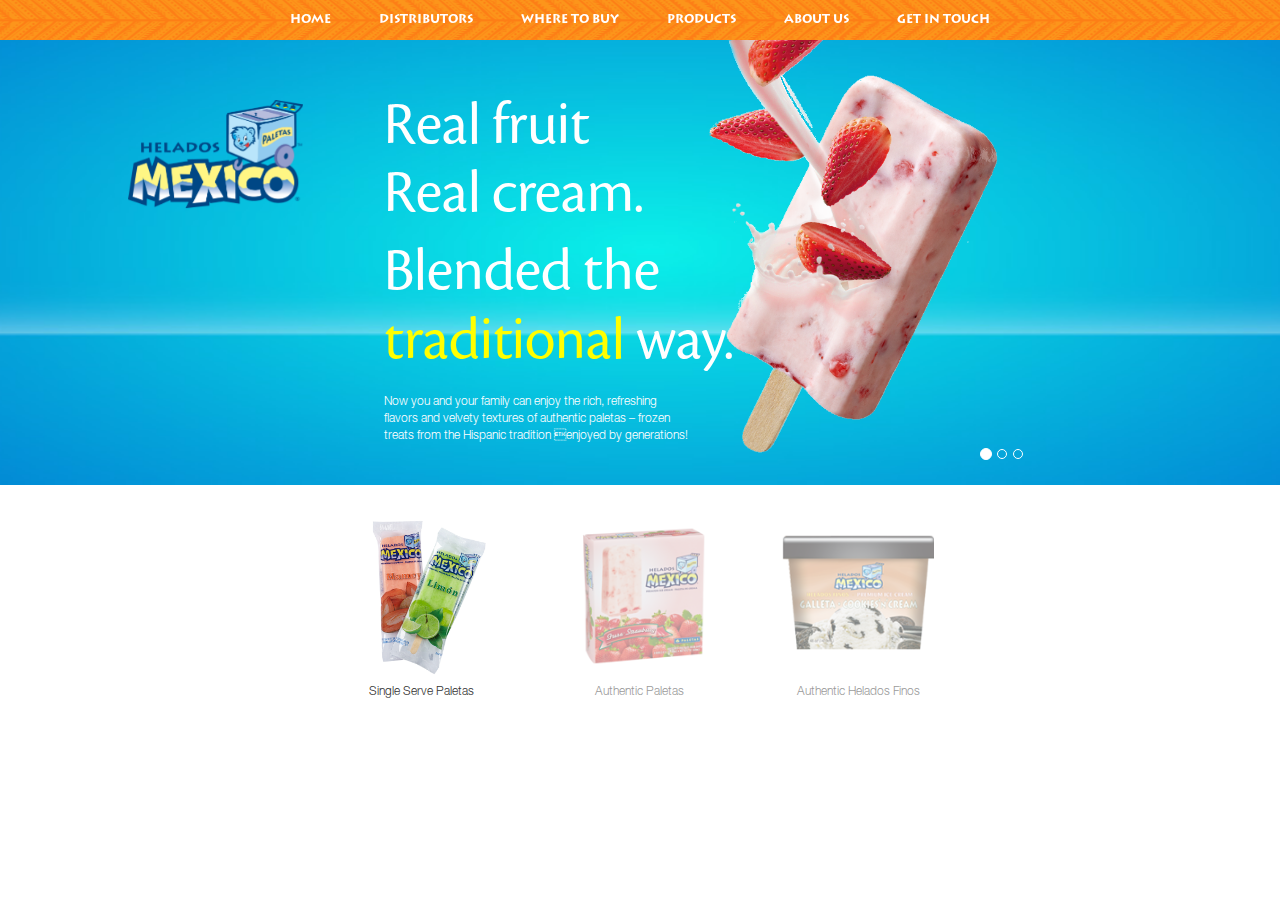
<file: website/index.html>
<!DOCTYPE html>
<html lang="en">

<head>

    <meta charset="utf-8">
    <meta http-equiv="X-UA-Compatible" content="IE=edge">
    <meta name="viewport" content="width=device-width, initial-scale=1">
    <meta name="description" content="">
    <meta name="author" content="">

    <title>Modern Business - Start Bootstrap Template</title>

    <!-- Bootstrap Core CSS -->
    <link href="css/bootstrap.min.css" rel="stylesheet">

    <!-- Custom CSS -->
    <link href="css/modern-business.css" rel="stylesheet">
    
    <link rel="stylesheet" href="css/sidemenu.css">

    <!-- HTML5 Shim and Respond.js IE8 support of HTML5 elements and media queries -->
    <!-- WARNING: Respond.js doesn't work if you view the page via file:// -->
    <!--[if lt IE 9]>
        <script src="https://oss.maxcdn.com/libs/html5shiv/3.7.0/html5shiv.js"></script>
        <script src="https://oss.maxcdn.com/libs/respond.js/1.4.2/respond.min.js"></script>
    <![endif]-->

</head>

<body>

    <!-- Navigation -->
    <nav class="navbar navCustom navbar-fixed-top" role="navigation">
            <!-- Collect the nav links, forms, and other content for toggling -->
            <div class="collapse navbar-collapse" id="bs-example-navbar-collapse-1">
                <ul class="nav navbar-nav">
                    <li>
                        <a href="index.html">HOME</a>
                    </li>
                    <li>
                        <a href="distributors.html">DISTRIBUTORS</a>
                    </li>
                    <li>
                        <a href="buy.html">WHERE TO BUY</a>
                    </li>
                    <li>
                        <a href="products.html">PRODUCTS</a>
                    </li>
                    <li class="dropdown">
                        <a href="#" class="dropdown-toggle" data-toggle="dropdown">ABOUT US</a>
                        <ul class="dropdown-menu">
                            <li>
                                <a href="story.html">OUR STORY</a>
                            </li>
                            <li>
                                <a href="history.html">HISTORY</a>
                            </li>
                            <li>
                                <a href="ingredients.html">AUTHENTIC INGREDIENTS</a>
                            </li>
                        </ul>
                    </li>
                    <li>
                        <a href="contact.html">GET IN TOUCH</a>
                    </li>
                </ul>
            </div>
            <!-- /.navbar-collapse -->
    </nav>
    
<nav id="menu" style="color: black;">
    <ul class="mobile-nav" id="mobile">

        <li class="menu-item">
            <a href="index.html">HOME</a>
        </li>
        
        <li class="menu-item">
            <a href="distributors.html">DISTRIBUTORS</a>
        </li>

        <li class="menu-item">
            <a href="buy.html">WHERE TO BUY</a>
        </li>

        <li class="menu-item">
            <a href="products.html">PRODUCTS</a>
        </li>
        
        <li class="menu-item">
            <a href="story.html">OUR STORY</a>
        </li>

        <li class="menu-item">
            <a href="history.html">HISTORY</a>
        </li>

        <li class="menu-item">
            <a href="ingredients.html">AUTHENTIC INGREDIENTS</a>
        </li>
        
        <li class="menu-item">
            <a href="contact.html">GET IN TOUCH</a>
        </li>
    </ul>
</nav>

<div class="container">
    <a class="menu-btn menu-link" href="#menu" id="nav-icon">
      <span></span>
      <span></span> 
      <span></span>
    </a>
    <!-- Header Carousel -->
    <div id="myCarousel" class="carousel slide">
        <img class="imgLogo" src="img/logo.png" alt="">
        <!-- Indicators -->
        <ol class="carousel-indicators">
            <li data-target="#myCarousel" data-slide-to="0" class="active"></li>
            <li data-target="#myCarousel" data-slide-to="1"></li>
            <li data-target="#myCarousel" data-slide-to="2"></li>
        </ol>

        <!-- Wrapper for slides -->
        <div class="carousel-inner">
            <div class="item active">
                <div class="fill" style="background-image:url('img/background-blue.jpg');">
                    <img class="imgStrawberry" src="img/strawberrypop.png" alt="">
                </div>
                <div class="carousel-caption captionPage1">
                    <div class="text-left">
                        <h1>
                            Real fruit
                            <br>
                            Real cream.
                        </h1>
                        <h1>
                            Blended the
                            <br>
                            <span style="color: yellow;">traditional</span> way.
                        </h1>
                        <p class="carouselText" style="padding-top: 20px;">
                            Now you and your family can enjoy the rich, refreshing <br>
                            flavors and velvety textures of authentic paletas – frozen <br>
                            treats from the Hispanic tradition enjoyed by generations!
                        </p>
                    </div>
                </div>
            </div>
            <div class="item">
                <div class="fill" style="background-image:url('img/background-green.jpg');">
                    <img class="imgPopbox" src="img/hp-popboxes.png" alt="">
                </div>
                <div class="carousel-caption captionPage1">
                    <div class="text-left popText">
                        <h1>
                            Amazing
                            <br>
                            flavors.
                        </h1>
                        <h1>
                            <span style="color: yellow;">Convenient</span>
                            <br>
                             packaging.
                        </h1>
                        <p class="carouselText" style="padding-top: 20px;">
                            In addition to a selection of authentic flavors, Helados <br>
                            Mexico Paletas, Ice Cream, and Bolis are available in <br>
                            multiple count packages that offer both convenience <br>
                            and shelf appeal.
                        </p>
                    </div>
                </div>
            </div>
            <div class="item">
                <div class="fill" style="background-image:url('img/background-orange.jpg');">
                    <img class="imgIcebowl" src="img/icecreambowl.png" alt="">
                </div>
                <div class="carousel-caption captionPage1">
                    <div class="text-left">
                        <h1>
                            Always authentic.
                            <br>
                            Always fresh.
                        </h1>
                        <p class="carouselText" style="padding-top: 20px;">
                            Now you and your family can enjoy the rich, refreshing <br>
                            flavors and velvety textures of authentic paletas – frozen <br>
                            treats from the Hispanic tradition enjoyed by generations!
                        </p>
                    </div>
                </div>
            </div>
        </div>
    </div>

    <!-- Page Content -->
    <div class="extraMargin">
        <div class="row text-center homeRow">
            <div class="col-sm-3"></div>
            <div class="col-sm-2 hide1">
                <img class="imgBottomPop" src="img/pop-pair.png" alt="">
                <p style="padding-top: 5px;">Single Serve Paletas</p>
                <p class="hideText">
                    Now you and your family can enjoy the rich, refreshing flavors and velvety textures of authentic paletas – frozen treats from the Hispanic tradition enjoyed by generations!
                </p>
            </div>
            <div class="col-sm-2 hide2 hideMe">
                <img class="imgBottomStraw" src="img/strbpopbox.png" alt="">
                <p style="padding-top: 18px;">Authentic Paletas</p>
                <p class="hideText">
                    In addition to a selection of authentic flavors, Helados Mexico Paletas, Ice Cream, and Bolis are available in multiple count packages that offer both convenience and shelf appeal.
                </p>
            </div>
            <div class="col-sm-2 hide3 hideMe">
                <img class="imgBottomIce" src="img/icecreamtub.png" alt="">
                <p style="padding-top: 24px;" >Authentic Helados Finos</p>
                <p class="hideText">
                    Enjoy the fresh taste and smoothness of our Premium Ice Cream. Always made with freshingredients and blended together – never whipped. Try all our flavors!
                </p>
            </div>
            <div class="col-sm-3"></div>
        </div>
      
 
        
    </div>
</div>
    <!-- /.container -->

    <!-- jQuery -->
    <script src="js/jquery.js"></script>

    <!-- Bootstrap Core JavaScript -->
    <script src="js/bootstrap.min.js"></script>
    
    <!-- Extra JS -->
    <script src="js/main.js"></script>
</body>

</html>
</file>
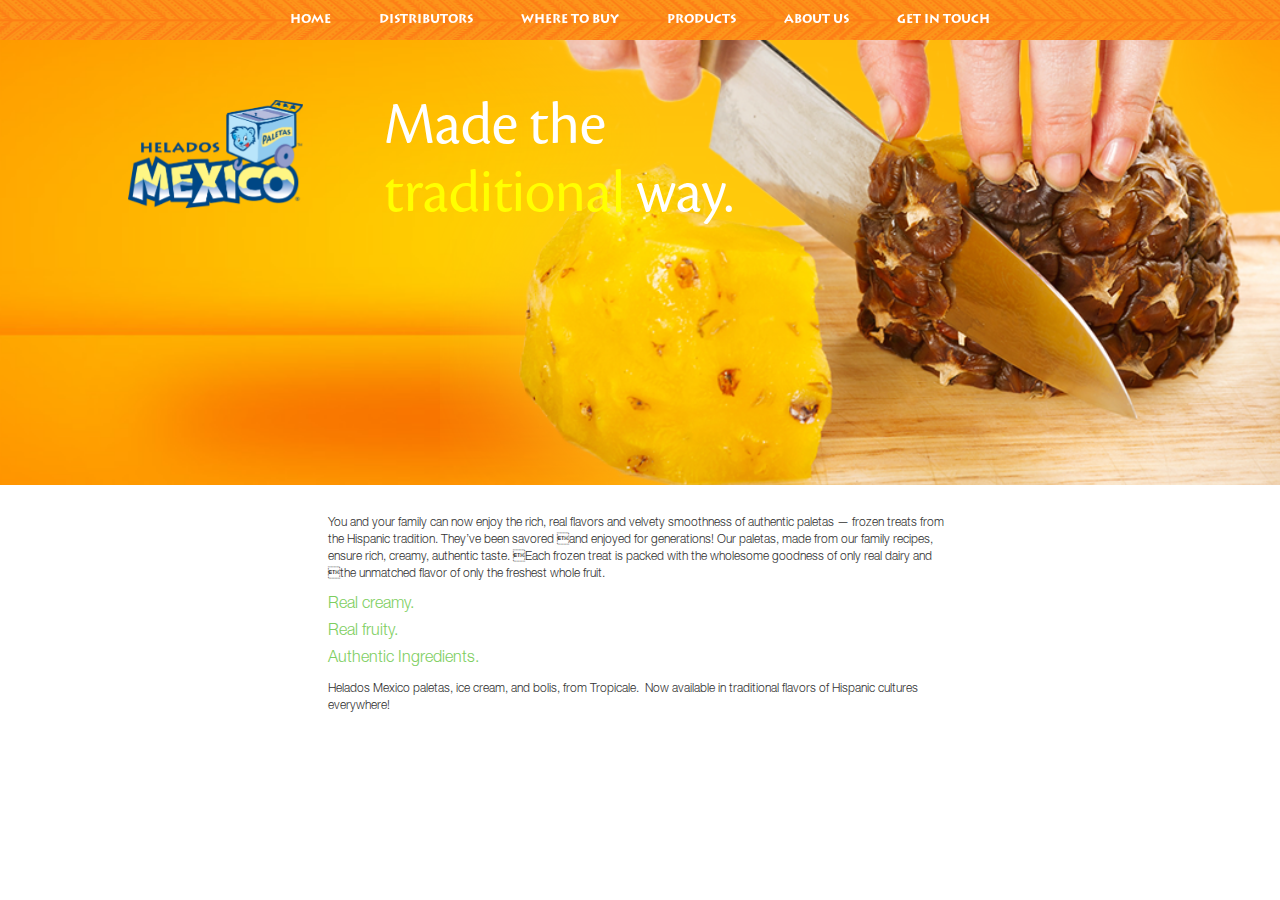
<file: website/authentic.html>
<!DOCTYPE html>
<html lang="en">

<head>

    <meta charset="utf-8">
    <meta http-equiv="X-UA-Compatible" content="IE=edge">
    <meta name="viewport" content="width=device-width, initial-scale=1">
    <meta name="description" content="">
    <meta name="author" content="">

    <title>Modern Business - Start Bootstrap Template</title>

    <!-- Bootstrap Core CSS -->
    <link href="css/bootstrap.min.css" rel="stylesheet">

    <!-- Custom CSS -->
    <link href="css/modern-business.css" rel="stylesheet">

    <link rel="stylesheet" href="css/sidemenu.css">
    
    <!-- HTML5 Shim and Respond.js IE8 support of HTML5 elements and media queries -->
    <!-- WARNING: Respond.js doesn't work if you view the page via file:// -->
    <!--[if lt IE 9]>
        <script src="https://oss.maxcdn.com/libs/html5shiv/3.7.0/html5shiv.js"></script>
        <script src="https://oss.maxcdn.com/libs/respond.js/1.4.2/respond.min.js"></script>
    <![endif]-->

</head>

<body>

     <!-- Navigation -->
    <nav class="navbar navCustom navbar-fixed-top" role="navigation">
            <!-- Collect the nav links, forms, and other content for toggling -->
            <div class="collapse navbar-collapse" id="bs-example-navbar-collapse-1">
                <ul class="nav navbar-nav">
                    <li>
                        <a href="index.html">HOME</a>
                    </li>
                    <li>
                        <a href="distributors.html">DISTRIBUTORS</a>
                    </li>
                    <li>
                        <a href="buy.html">WHERE TO BUY</a>
                    </li>
                    <li>
                        <a href="products.html">PRODUCTS</a>
                    </li>
                    <li class="dropdown">
                        <a href="#" class="dropdown-toggle" data-toggle="dropdown">ABOUT US</a>
                        <ul class="dropdown-menu">
                            <li>
                                <a href="story.html">OUR STORY</a>
                            </li>
                            <li>
                                <a href="history.html">HISTORY</a>
                            </li>
                            <li>
                                <a href="ingredients.html">AUTHENTIC INGREDIENTS</a>
                            </li>
                        </ul>
                    </li>
                    <li>
                        <a href="contact.html">GET IN TOUCH</a>
                    </li>
                </ul>
            </div>
            <!-- /.navbar-collapse -->
    </nav>
    
<nav id="menu" style="color: black;">
    <ul class="mobile-nav" id="mobile">
        <li class="menu-item">
            <a href="index.html">HOME</a>
        </li>
        
        <li class="menu-item">
            <a href="distributors.html">DISTRIBUTORS</a>
        </li>

        <li class="menu-item">
            <a href="buy.html">WHERE TO BUY</a>
        </li>

        <li class="menu-item">
            <a href="products.html">PRODUCTS</a>
        </li>
        
        <li class="menu-item">
            <a href="story.html">OUR STORY</a>
        </li>

        <li class="menu-item">
            <a href="history.html">HISTORY</a>
        </li>

        <li class="menu-item">
            <a href="ingredients.html">AUTHENTIC INGREDIENTS</a>
        </li>
        
        <li class="menu-item">
            <a href="contact.html">GET IN TOUCH</a>
        </li>
    </ul>
</nav>

<div class="container">
    <a class="menu-btn menu-link" href="#menu" id="nav-icon">
      <span></span>
      <span></span> 
      <span></span>
    </a>
    <!-- Header Carousel -->
    <div id="myCarousel" class="carousel slide">
        <img class="imgLogo" src="img/logo.png" alt="">
        <!-- Wrapper for slides -->
        <div class="carousel-inner">
            <div class="item active">
                <div class="fill" style="background-image:url('img/background-orange.jpg');">
                    <img class="imgPineapple" src="img/pineapplecut.png" alt="">
                </div>
                <div class="carousel-caption captionPage1">
                    <div class="text-left">
                        <h1>
                            Made the
                            <br>
                            <span style="color: yellow;"> traditional</span> way.
                        </h1>
                    </div>
                </div>
            </div>
        </div>
    </div>

    <!-- Page Content -->
    <div class="container">
        <div class="row text-center homeRow">
            <div class="col-sm-3"></div>
            <div class="col-sm-6 text-left">
                <p>
                    You and your family can now enjoy the rich, real flavors and velvety smoothness of authentic paletas — frozen treats from the Hispanic tradition. They’ve been savored and enjoyed for generations! Our paletas, made from our family recipes, ensure rich, creamy, authentic taste. Each frozen treat is packed with the wholesome goodness of only real dairy and the unmatched flavor of only the freshest whole fruit.
                </p>
                <p class="greenText"> Real creamy. </p>
                <p class="greenText"> Real fruity. </p>
                <p class="greenText"> Authentic Ingredients. </p>
                <p style="margin-top: 10px;">
                    Helados Mexico paletas, ice cream, and bolis, from Tropicale.  Now available in traditional flavors of Hispanic cultures everywhere!
                </p>
            </div>
            <div class="col-sm-3"></div>
        </div>
    </div>
    <!-- /.container -->
</div>
    <!-- jQuery -->
    <script src="js/jquery.js"></script>

    <!-- Bootstrap Core JavaScript -->
    <script src="js/bootstrap.min.js"></script>

    <!-- Extra JS -->
    <script src="js/main.js"></script>
</body>

</html>
</file>
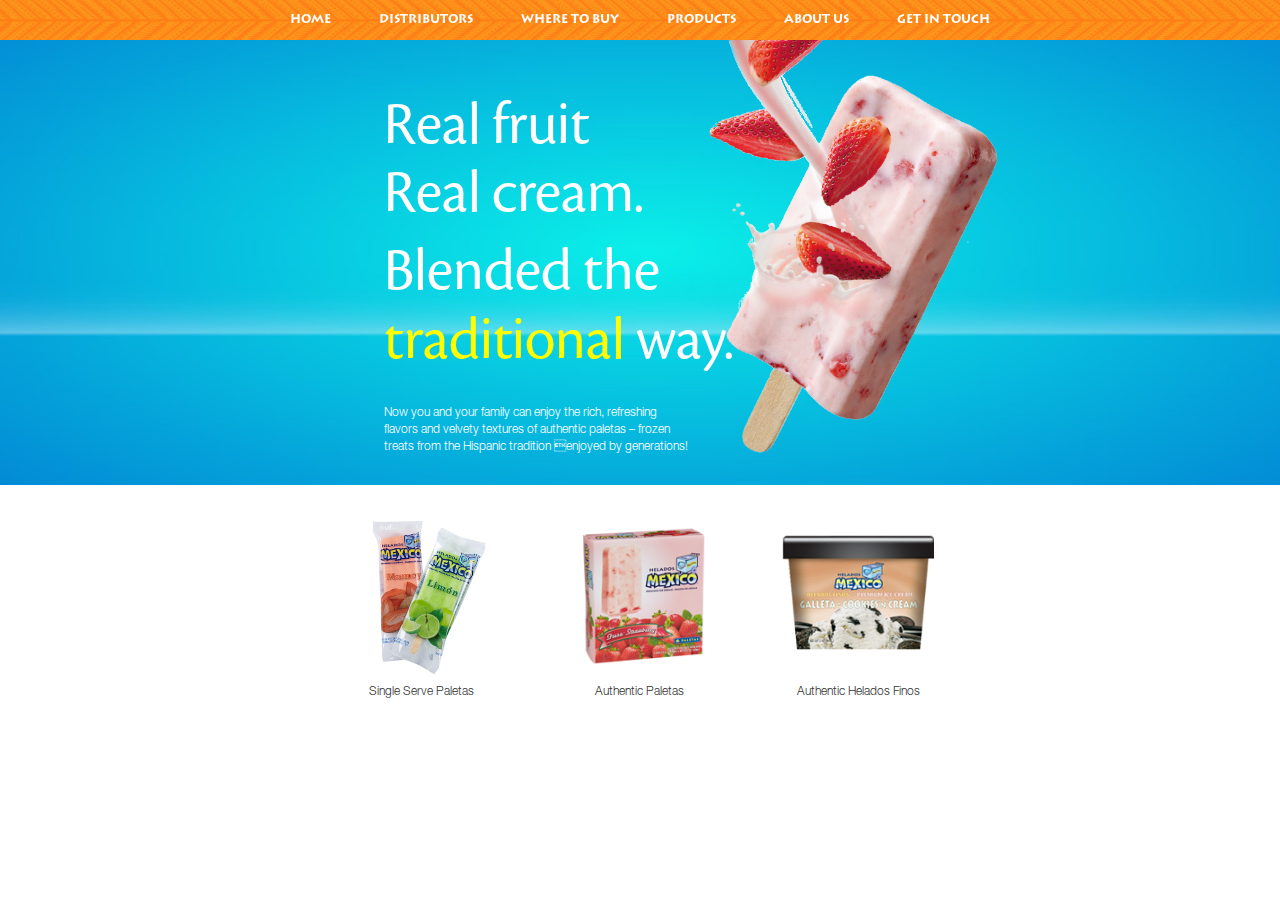
<file: website/buy.html>
<!DOCTYPE html>
<html lang="en">

<head>

    <meta charset="utf-8">
    <meta http-equiv="X-UA-Compatible" content="IE=edge">
    <meta name="viewport" content="width=device-width, initial-scale=1">
    <meta name="description" content="">
    <meta name="author" content="">

    <title>Modern Business - Start Bootstrap Template</title>

    <!-- Bootstrap Core CSS -->
    <link href="css/bootstrap.min.css" rel="stylesheet">

    <!-- Custom CSS -->
    <link href="css/modern-business.css" rel="stylesheet">

    <link rel="stylesheet" href="css/sidemenu.css">

    <!-- HTML5 Shim and Respond.js IE8 support of HTML5 elements and media queries -->
    <!-- WARNING: Respond.js doesn't work if you view the page via file:// -->
    <!--[if lt IE 9]>
        <script src="https://oss.maxcdn.com/libs/html5shiv/3.7.0/html5shiv.js"></script>
        <script src="https://oss.maxcdn.com/libs/respond.js/1.4.2/respond.min.js"></script>
    <![endif]-->

</head>

<body>

    <!-- Navigation -->
    <nav class="navbar navCustom navbar-fixed-top" role="navigation">
            <!-- Collect the nav links, forms, and other content for toggling -->
            <div class="collapse navbar-collapse" id="bs-example-navbar-collapse-1">
                <ul class="nav navbar-nav">
                    <li>
                        <a href="index.html">HOME</a>
                    </li>
                    <li>
                        <a href="distributors.html">DISTRIBUTORS</a>
                    </li>
                    <li>
                        <a href="buy.html">WHERE TO BUY</a>
                    </li>
                    <li>
                        <a href="products.html">PRODUCTS</a>
                    </li>
                    <li class="dropdown">
                        <a href="#" class="dropdown-toggle" data-toggle="dropdown">ABOUT US</a>
                        <ul class="dropdown-menu">
                            <li>
                                <a href="story.html">OUR STORY</a>
                            </li>
                            <li>
                                <a href="history.html">HISTORY</a>
                            </li>
                            <li>
                                <a href="ingredients.html">AUTHENTIC INGREDIENTS</a>
                            </li>
                        </ul>
                    </li>
                    <li>
                        <a href="contact.html">GET IN TOUCH</a>
                    </li>
                </ul>
            </div>
            <!-- /.navbar-collapse -->
    </nav>
    
<nav id="menu" style="color: black;">
    <ul class="mobile-nav" id="mobile">

        <li class="menu-item">
            <a href="index.html">HOME</a>
        </li>
        
        <li class="menu-item">
            <a href="distributors.html">DISTRIBUTORS</a>
        </li>

        <li class="menu-item">
            <a href="buy.html">WHERE TO BUY</a>
        </li>
        
        <li class="menu-item">
            <a href="story.html">OUR STORY</a>
        </li>

        <li class="menu-item">
            <a href="products.html">PRODUCTS</a>
        </li>

        <li class="menu-item">
            <a href="history.html">HISTORY</a>
        </li>

        <li class="menu-item">
            <a href="ingredients.html">AUTHENTIC INGREDIENTS</a>
        </li>
        
        <li class="menu-item">
            <a href="contact.html">GET IN TOUCH</a>
        </li>
    </ul>
</nav>

<div class="container">
    <a class="menu-btn menu-link" href="#menu" id="nav-icon">
      <span></span>
      <span></span> 
      <span></span>
    </a>
    <!-- Header Carousel -->
    <div id="myCarousel" class="carousel slide">

        <!-- Wrapper for slides -->
        <div class="carousel-inner">
            <div class="item active">
                <div class="fill" style="background-image:url('img/background-blue.jpg');">
                    <img class="imgStrawberry" src="img/strawberrypop.png" alt="">
                </div>
                <div class="carousel-caption captionPage1">
                    <div class="text-left">
                        <h1>
                            Real fruit
                            <br>
                            Real cream.
                        </h1>
                        <h1>
                            Blended the
                            <br>
                            <span style="color: yellow;">traditional</span> way.
                        </h1>
                        <p style="padding-top: 20px;">
                            Now you and your family can enjoy the rich, refreshing <br>
                            flavors and velvety textures of authentic paletas – frozen <br>
                            treats from the Hispanic tradition enjoyed by generations!
                        </p>
                    </div>
                </div>
            </div>
        </div>
    </div>

    <!-- Page Content -->
    <div class="container">
        <div class="row text-center homeRow">
            <div class="col-sm-3"></div>
            <div class="col-sm-2">
                <img class="imgBottomPop" src="img/pop-pair.png" alt="">
                <p style="padding-top: 5px;">Single Serve Paletas</p>
            </div>
            <div class="col-sm-2">
                <img class="imgBottomStraw" src="img/strbpopbox.png" alt="">
                <p style="padding-top: 18px;">Authentic Paletas</p>
            </div>
            <div class="col-sm-2">
                <img class="imgBottomIce" src="img/icecreamtub.png" alt="">
                <p style="padding-top: 24px;" >Authentic Helados Finos</p>
            </div>
            <div class="col-sm-3"></div>
        </div>
      
 

    </div>
    <!-- /.container -->
</div>

    <!-- jQuery -->
    <script src="js/jquery.js"></script>

    <!-- Bootstrap Core JavaScript -->
    <script src="js/bootstrap.min.js"></script>

    <!-- Extra JS -->
    <script src="js/main.js"></script>

</body>

</html>
</file>
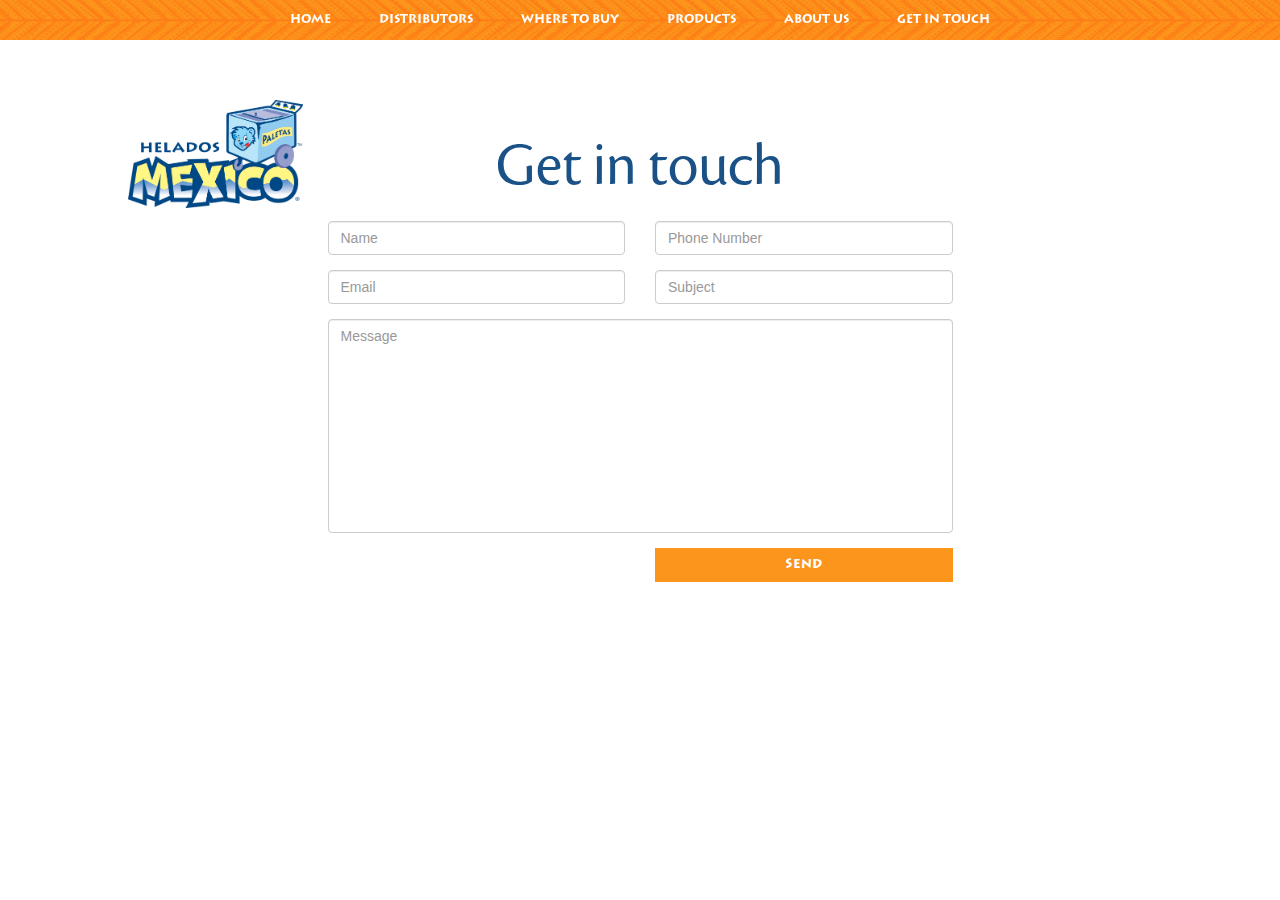
<file: website/contact.html>
<!DOCTYPE html>
<html lang="en">

<head>

    <meta charset="utf-8">
    <meta http-equiv="X-UA-Compatible" content="IE=edge">
    <meta name="viewport" content="width=device-width, initial-scale=1">
    <meta name="description" content="">
    <meta name="author" content="">

    <title>Modern Business - Start Bootstrap Template</title>

    <!-- Bootstrap Core CSS -->
    <link href="css/bootstrap.min.css" rel="stylesheet">

    <!-- Custom CSS -->
    <link href="css/modern-business.css" rel="stylesheet">

    <link rel="stylesheet" href="css/sidemenu.css">
    
    <!-- HTML5 Shim and Respond.js IE8 support of HTML5 elements and media queries -->
    <!-- WARNING: Respond.js doesn't work if you view the page via file:// -->
    <!--[if lt IE 9]>
        <script src="https://oss.maxcdn.com/libs/html5shiv/3.7.0/html5shiv.js"></script>
        <script src="https://oss.maxcdn.com/libs/respond.js/1.4.2/respond.min.js"></script>
    <![endif]-->

</head>

<body>

    <!-- Navigation -->
    <nav class="navbar navCustom navbar-fixed-top" role="navigation">
            <!-- Collect the nav links, forms, and other content for toggling -->
            <div class="collapse navbar-collapse" id="bs-example-navbar-collapse-1">
                <ul class="nav navbar-nav">
                    <li>
                        <a href="index.html">HOME</a>
                    </li>
                    <li>
                        <a href="distributors.html">DISTRIBUTORS</a>
                    </li>
                    <li>
                        <a href="buy.html">WHERE TO BUY</a>
                    </li>
                    <li>
                        <a href="products.html">PRODUCTS</a>
                    </li>
                    <li class="dropdown">
                        <a href="#" class="dropdown-toggle" data-toggle="dropdown">ABOUT US</a>
                        <ul class="dropdown-menu">
                            <li>
                                <a href="story.html">OUR STORY</a>
                            </li>
                            <li>
                                <a href="history.html">HISTORY</a>
                            </li>
                            <li>
                                <a href="ingredients.html">AUTHENTIC INGREDIENTS</a>
                            </li>
                        </ul>
                    </li>
                    <li>
                        <a href="contact.html">GET IN TOUCH</a>
                    </li>
                </ul>
            </div>
            <!-- /.navbar-collapse -->
    </nav>
    
<nav id="menu" style="color: black;">
    <ul class="mobile-nav" id="mobile">

        <li class="menu-item">
            <a href="index.html">HOME</a>
        </li>
        
        <li class="menu-item">
            <a href="distributors.html">DISTRIBUTORS</a>
        </li>

        <li class="menu-item">
            <a href="buy.html">WHERE TO BUY</a>
        </li>

        <li class="menu-item">
            <a href="products.html">PRODUCTS</a>
        </li>
        
        <li class="menu-item">
            <a href="story.html">OUR STORY</a>
        </li>

        <li class="menu-item">
            <a href="history.html">HISTORY</a>
        </li>

        <li class="menu-item">
            <a href="ingredients.html">AUTHENTIC INGREDIENTS</a>
        </li>
        
        <li class="menu-item">
            <a href="contact.html">GET IN TOUCH</a>
        </li>
    </ul>
</nav>

<div class="container">
    <a class="menu-btn menu-link" href="#menu" id="nav-icon">
      <span></span>
      <span></span> 
      <span></span>
    </a>
    <img class="imgLogo" src="img/logo.png" alt="">
        <!-- Contact Form -->
        <!-- In order to set the email address and subject line for the contact form go to the bin/contact_me.php file. -->
        <div class="row" style="padding-top: 10%;">
            <div class="col-sm-6 col-sm-offset-3 extraMargin">
                <h1 class="text-center" style="color: #1a5287; margin-bottom: 20px;">Get in touch</h1>
                <form name="sentMessage" id="contactForm" novalidate>
                    <div class="row">
                        <div class="col-sm-6">
                            <div class="control-group form-group">
                                <div class="controls">
                                    <input placeholder="Name" type="text" class="form-control" id="name" required data-validation-required-message="Please enter your name.">
                                    <p class="help-block"></p>
                                </div>
                            </div>
                        </div>
                        <div class="col-sm-6">
                            <div class="control-group form-group">
                                <div class="controls">
                                    <input placeholder="Phone Number" type="tel" class="form-control" id="phone" required data-validation-required-message="Please enter your phone number.">
                                </div>
                            </div>
                        </div>
                    </div>
                    <div class="row">
                        <div class="col-sm-6">
                            <div class="control-group form-group">
                                <div class="controls">
                                    <input placeholder="Email" type="email" class="form-control" id="email" required data-validation-required-message="Please enter your email address.">
                                </div>
                            </div>
                        </div>
                        <div class="col-sm-6">
                            <div class="control-group form-group">
                                <div class="controls">
                                    <input placeholder="Subject" type="text" class="form-control" id="subject" required data-validation-required-message="Please enter your email address.">
                                </div>
                            </div>
                        </div>
                    </div>
                    <div class="row">
                        <div class="col-sm-12">
                            <div class="control-group form-group">
                                <div class="controls">
                                    <textarea placeholder="Message" rows="10" cols="100" class="form-control" id="message" required data-validation-required-message="Please enter your message" maxlength="999" style="resize:none"></textarea>
                                </div>
                            </div>
                        </div>
                    </div>
                    <div id="success"></div>
                    <!-- For success/fail messages -->
                    <div class="row">
                        <div class="col-sm-6"></div>
                        <div class="col-sm-6">
                            <button type="submit" class="btn btn-primary orangeButton pull-right">Send</button>
                        </div>
                    </div>
                </form>
            </div>

        </div>
        <!-- /.row -->

    </div>
    <!-- /.container -->

    <!-- jQuery -->
    <script src="js/jquery.js"></script>

    <!-- Bootstrap Core JavaScript -->
    <script src="js/bootstrap.min.js"></script>

    <!-- Contact Form JavaScript -->
    <!-- Do not edit these files! In order to set the email address and subject line for the contact form go to the bin/contact_me.php file. -->
    <script src="js/jqBootstrapValidation.js"></script>
    <script src="js/contact_me.js"></script>
    
    <!-- Extra JS -->
    <script src="js/main.js"></script>

</body>

</html>
</file>
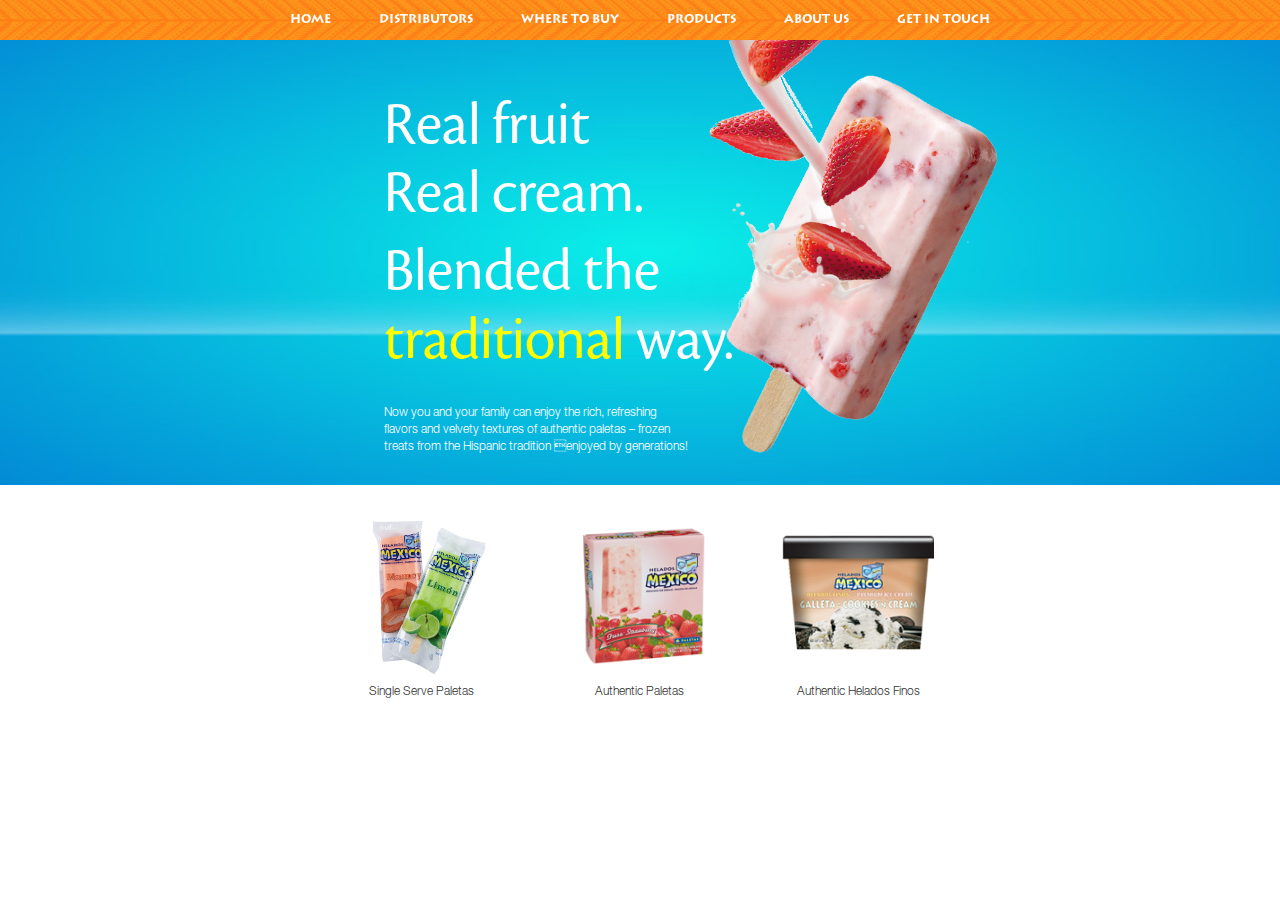
<file: website/distributors.html>
<!DOCTYPE html>
<html lang="en">

<head>

    <meta charset="utf-8">
    <meta http-equiv="X-UA-Compatible" content="IE=edge">
    <meta name="viewport" content="width=device-width, initial-scale=1">
    <meta name="description" content="">
    <meta name="author" content="">

    <title>Modern Business - Start Bootstrap Template</title>

    <!-- Bootstrap Core CSS -->
    <link href="css/bootstrap.min.css" rel="stylesheet">

    <!-- Custom CSS -->
    <link href="css/modern-business.css" rel="stylesheet">

    <link rel="stylesheet" href="css/sidemenu.css">
    
    <!-- HTML5 Shim and Respond.js IE8 support of HTML5 elements and media queries -->
    <!-- WARNING: Respond.js doesn't work if you view the page via file:// -->
    <!--[if lt IE 9]>
        <script src="https://oss.maxcdn.com/libs/html5shiv/3.7.0/html5shiv.js"></script>
        <script src="https://oss.maxcdn.com/libs/respond.js/1.4.2/respond.min.js"></script>
    <![endif]-->

</head>

<body>

    <!-- Navigation -->
    <nav class="navbar navCustom navbar-fixed-top" role="navigation">
            <!-- Collect the nav links, forms, and other content for toggling -->
            <div class="collapse navbar-collapse" id="bs-example-navbar-collapse-1">
                <ul class="nav navbar-nav">
                    <li>
                        <a href="index.html">HOME</a>
                    </li>
                    <li>
                        <a href="distributors.html">DISTRIBUTORS</a>
                    </li>
                    <li>
                        <a href="buy.html">WHERE TO BUY</a>
                    </li>
                    <li>
                        <a href="products.html">PRODUCTS</a>
                    </li>
                    <li class="dropdown">
                        <a href="#" class="dropdown-toggle" data-toggle="dropdown">ABOUT US</a>
                        <ul class="dropdown-menu">
                            <li>
                                <a href="story.html">OUR STORY</a>
                            </li>
                            <li>
                                <a href="history.html">HISTORY</a>
                            </li>
                            <li>
                                <a href="ingredients.html">AUTHENTIC INGREDIENTS</a>
                            </li>
                        </ul>
                    </li>
                    <li>
                        <a href="contact.html">GET IN TOUCH</a>
                    </li>
                </ul>
            </div>
            <!-- /.navbar-collapse -->
    </nav>
    
<nav id="menu" style="color: black;">
    <ul class="mobile-nav" id="mobile">

        <li class="menu-item">
            <a href="index.html">HOME</a>
        </li>
        
        <li class="menu-item">
            <a href="distributors.html">DISTRIBUTORS</a>
        </li>

        <li class="menu-item">
            <a href="buy.html">WHERE TO BUY</a>
        </li>

        <li class="menu-item">
            <a href="products.html">PRODUCTS</a>
        </li>
        
        <li class="menu-item">
            <a href="story.html">OUR STORY</a>
        </li>

        <li class="menu-item">
            <a href="history.html">HISTORY</a>
        </li>

        <li class="menu-item">
            <a href="ingredients.html">AUTHENTIC INGREDIENTS</a>
        </li>
        
        <li class="menu-item">
            <a href="contact.html">GET IN TOUCH</a>
        </li>
    </ul>
</nav>

<div class="container">
    <a class="menu-btn menu-link" href="#menu" id="nav-icon">
      <span></span>
      <span></span> 
      <span></span>
    </a>
    <!-- Header Carousel -->
    <div id="myCarousel" class="carousel slide">

        <!-- Wrapper for slides -->
        <div class="carousel-inner">
            <div class="item active">
                <div class="fill" style="background-image:url('img/background-blue.jpg');">
                    <img class="imgStrawberry" src="img/strawberrypop.png" alt="">
                </div>
                <div class="carousel-caption captionPage1">
                    <div class="text-left">
                        <h1>
                            Real fruit
                            <br>
                            Real cream.
                        </h1>
                        <h1>
                            Blended the
                            <br>
                            <span style="color: yellow;">traditional</span> way.
                        </h1>
                        <p style="padding-top: 20px;">
                            Now you and your family can enjoy the rich, refreshing <br>
                            flavors and velvety textures of authentic paletas – frozen <br>
                            treats from the Hispanic tradition enjoyed by generations!
                        </p>
                    </div>
                </div>
            </div>
        </div>
    </div>

    <!-- Page Content -->
    <div class="container">
        <div class="row text-center homeRow">
            <div class="col-sm-3"></div>
            <div class="col-sm-2">
                <img class="imgBottomPop" src="img/pop-pair.png" alt="">
                <p style="padding-top: 5px;">Single Serve Paletas</p>
            </div>
            <div class="col-sm-2">
                <img class="imgBottomStraw" src="img/strbpopbox.png" alt="">
                <p style="padding-top: 18px;">Authentic Paletas</p>
            </div>
            <div class="col-sm-2">
                <img class="imgBottomIce" src="img/icecreamtub.png" alt="">
                <p style="padding-top: 24px;" >Authentic Helados Finos</p>
            </div>
            <div class="col-sm-3"></div>
        </div>
      
 

    </div>
    <!-- /.container -->

    <!-- jQuery -->
    <script src="js/jquery.js"></script>

    <!-- Bootstrap Core JavaScript -->
    <script src="js/bootstrap.min.js"></script>

    <!-- Extra JS -->
    <script src="js/main.js"></script>

</body>

</html>
</file>
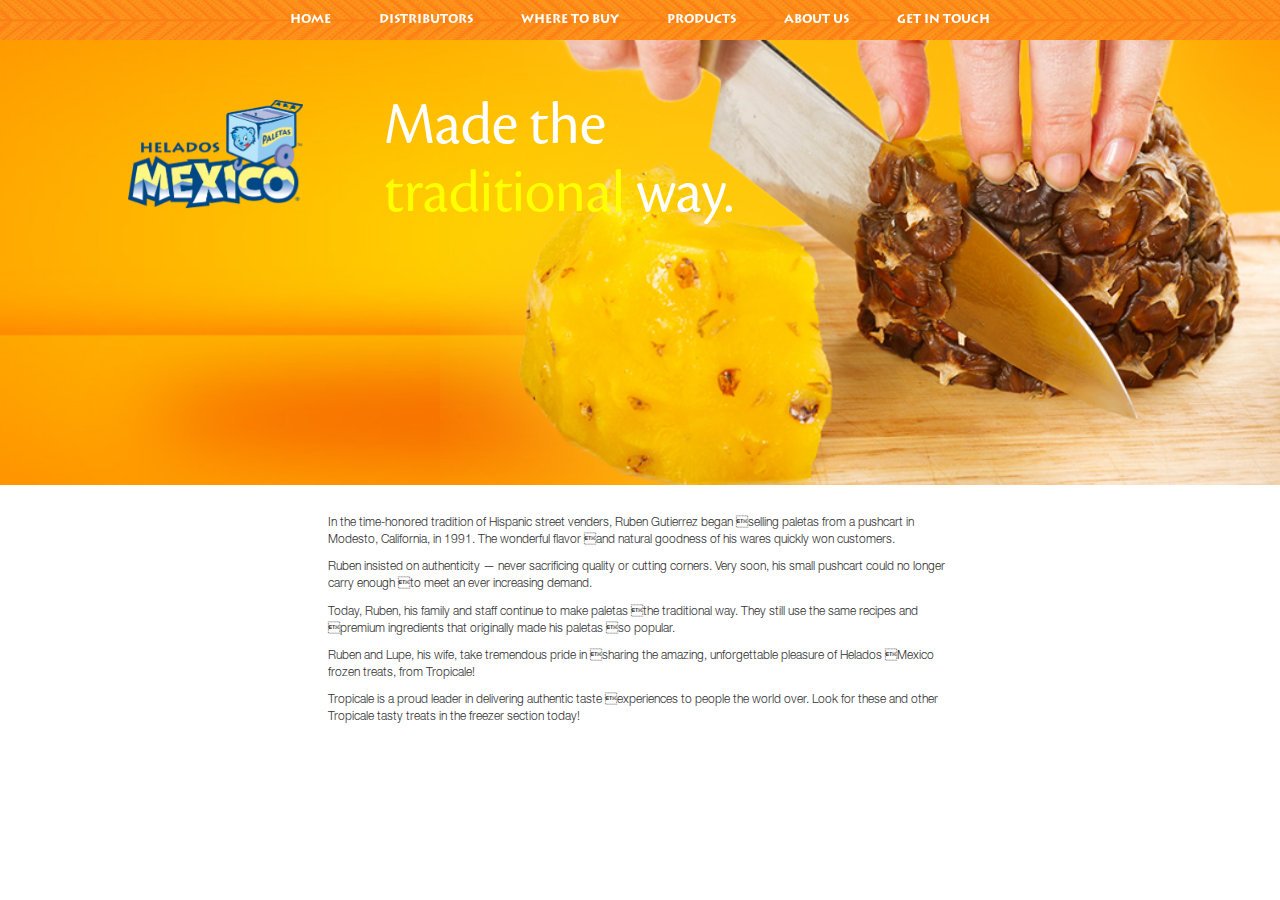
<file: website/history.html>
<!DOCTYPE html>
<html lang="en">

<head>

    <meta charset="utf-8">
    <meta http-equiv="X-UA-Compatible" content="IE=edge">
    <meta name="viewport" content="width=device-width, initial-scale=1">
    <meta name="description" content="">
    <meta name="author" content="">

    <title>Modern Business - Start Bootstrap Template</title>

    <!-- Bootstrap Core CSS -->
    <link href="css/bootstrap.min.css" rel="stylesheet">

    <!-- Custom CSS -->
    <link href="css/modern-business.css" rel="stylesheet">

    <link rel="stylesheet" href="css/sidemenu.css">
    
    <!-- HTML5 Shim and Respond.js IE8 support of HTML5 elements and media queries -->
    <!-- WARNING: Respond.js doesn't work if you view the page via file:// -->
    <!--[if lt IE 9]>
        <script src="https://oss.maxcdn.com/libs/html5shiv/3.7.0/html5shiv.js"></script>
        <script src="https://oss.maxcdn.com/libs/respond.js/1.4.2/respond.min.js"></script>
    <![endif]-->

</head>

<body>

    <!-- Navigation -->
    <nav class="navbar navCustom navbar-fixed-top" role="navigation">
            <!-- Collect the nav links, forms, and other content for toggling -->
            <div class="collapse navbar-collapse" id="bs-example-navbar-collapse-1">
                <ul class="nav navbar-nav">
                    <li>
                        <a href="index.html">HOME</a>
                    </li>
                    <li>
                        <a href="distributors.html">DISTRIBUTORS</a>
                    </li>
                    <li>
                        <a href="buy.html">WHERE TO BUY</a>
                    </li>
                    <li>
                        <a href="products.html">PRODUCTS</a>
                    </li>
                    <li class="dropdown">
                        <a href="#" class="dropdown-toggle" data-toggle="dropdown">ABOUT US</a>
                        <ul class="dropdown-menu">
                            <li>
                                <a href="story.html">OUR STORY</a>
                            </li>
                            <li>
                                <a href="history.html">HISTORY</a>
                            </li>
                            <li>
                                <a href="ingredients.html">AUTHENTIC INGREDIENTS</a>
                            </li>
                        </ul>
                    </li>
                    <li>
                        <a href="contact.html">GET IN TOUCH</a>
                    </li>
                </ul>
            </div>
            <!-- /.navbar-collapse -->
    </nav>
    
<nav id="menu" style="color: black;">
    <ul class="mobile-nav" id="mobile">

        <li class="menu-item">
            <a href="index.html">HOME</a>
        </li>
        
        <li class="menu-item">
            <a href="distributors.html">DISTRIBUTORS</a>
        </li>

        <li class="menu-item">
            <a href="buy.html">WHERE TO BUY</a>
        </li>

        <li class="menu-item">
            <a href="products.html">PRODUCTS</a>
        </li>
        
        <li class="menu-item">
            <a href="story.html">OUR STORY</a>
        </li>

        <li class="menu-item">
            <a href="history.html">HISTORY</a>
        </li>

        <li class="menu-item">
            <a href="ingredients.html">AUTHENTIC INGREDIENTS</a>
        </li>
        
        <li class="menu-item">
            <a href="contact.html">GET IN TOUCH</a>
        </li>
    </ul>
</nav>

<div class="container">
    <a class="menu-btn menu-link" href="#menu" id="nav-icon">
      <span></span>
      <span></span> 
      <span></span>
    </a>

    <!-- Header Carousel -->
    <div id="myCarousel" class="carousel slide smallCarousel">
        <img class="imgLogo" src="img/logo.png" alt="">
        <!-- Wrapper for slides -->
        <div class="carousel-inner">
            <div class="item active">
                <div class="fill" style="background-image:url('img/background-orange.jpg');">
                    <img class="imgPineapple" src="img/pineapplecut.png" alt="">
                </div>
                <div class="carousel-caption captionPage1">
                    <div class="text-left">
                        <h1>
                            Made the
                            <br>
                            <span style="color: yellow;"> traditional</span> way.
                        </h1>
                    </div>
                </div>
            </div>
        </div>
    </div>

    <!-- Page Content -->
    <div class="extraMargin">
        <div class="row text-center homeRow">
            <div class="col-sm-3"></div>
            <div class="col-sm-6 text-left">
                <p>
                    In the time-honored tradition of Hispanic street venders, Ruben Gutierrez began selling paletas from a pushcart in Modesto, California, in 1991. The wonderful flavor and natural goodness of his wares quickly won customers.
                </p>
                <p>
                    Ruben insisted on authenticity — never sacrificing quality or cutting corners. Very soon, his small pushcart could no longer carry enough to meet an ever increasing demand.
                </p>
                <p>
                    Today, Ruben, his family and staff continue to make paletas the traditional way. They still use the same recipes and premium ingredients that originally made his paletas so popular.
                </p>
                <p>    
                    Ruben and Lupe, his wife, take tremendous pride in sharing the amazing, unforgettable pleasure of Helados Mexico frozen treats, from Tropicale!
                </p>
                <p>    
                    Tropicale is a proud leader in delivering authentic taste experiences to people the world over. Look for these and other Tropicale tasty treats in the freezer section today!
                </p>
            </div>
            <div class="col-sm-3"></div>
        </div>
      
 

    </div>
    <!-- /.container -->

    <!-- jQuery -->
    <script src="js/jquery.js"></script>

    <!-- Bootstrap Core JavaScript -->
    <script src="js/bootstrap.min.js"></script>

    <!-- Extra JS -->
    <script src="js/main.js"></script>

</body>

</html>
</file>
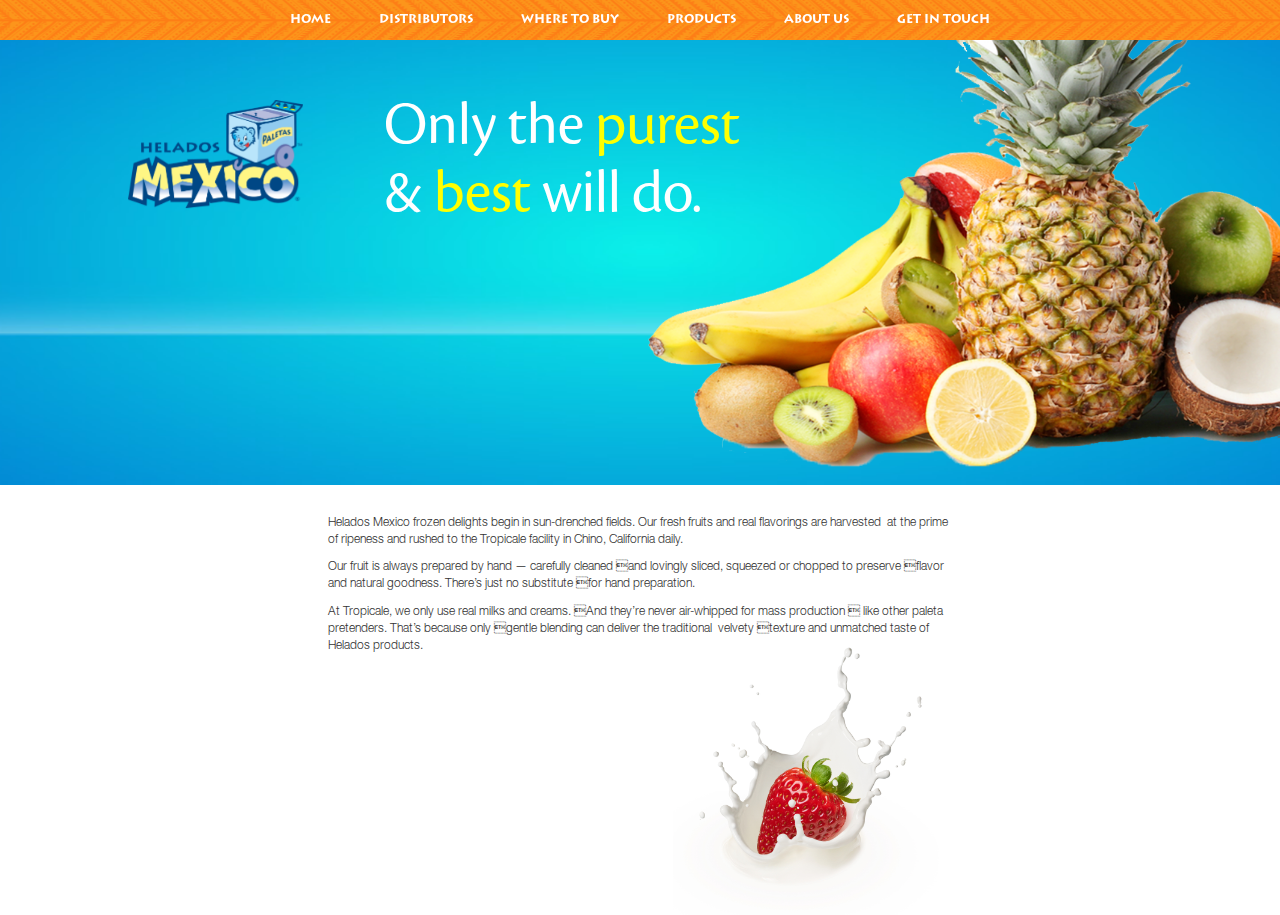
<file: website/ingredients.html>
<!DOCTYPE html>
<html lang="en">

<head>

    <meta charset="utf-8">
    <meta http-equiv="X-UA-Compatible" content="IE=edge">
    <meta name="viewport" content="width=device-width, initial-scale=1">
    <meta name="description" content="">
    <meta name="author" content="">

    <title>Modern Business - Start Bootstrap Template</title>

    <!-- Bootstrap Core CSS -->
    <link href="css/bootstrap.min.css" rel="stylesheet">

    <!-- Custom CSS -->
    <link href="css/modern-business.css" rel="stylesheet">

    <link rel="stylesheet" href="css/sidemenu.css">

    <!-- HTML5 Shim and Respond.js IE8 support of HTML5 elements and media queries -->
    <!-- WARNING: Respond.js doesn't work if you view the page via file:// -->
    <!--[if lt IE 9]>
        <script src="https://oss.maxcdn.com/libs/html5shiv/3.7.0/html5shiv.js"></script>
        <script src="https://oss.maxcdn.com/libs/respond.js/1.4.2/respond.min.js"></script>
    <![endif]-->

</head>

<body>

    <!-- Navigation -->
    <nav class="navbar navCustom navbar-fixed-top" role="navigation">
            <!-- Collect the nav links, forms, and other content for toggling -->
            <div class="collapse navbar-collapse" id="bs-example-navbar-collapse-1">
                <ul class="nav navbar-nav">
                    <li>
                        <a href="index.html">HOME</a>
                    </li>
                    <li>
                        <a href="distributors.html">DISTRIBUTORS</a>
                    </li>
                    <li>
                        <a href="buy.html">WHERE TO BUY</a>
                    </li>
                    <li>
                        <a href="products.html">PRODUCTS</a>
                    </li>
                    <li class="dropdown">
                        <a href="#" class="dropdown-toggle" data-toggle="dropdown">ABOUT US</a>
                        <ul class="dropdown-menu">
                            <li>
                                <a href="story.html">OUR STORY</a>
                            </li>
                            <li>
                                <a href="history.html">HISTORY</a>
                            </li>
                            <li>
                                <a href="ingredients.html">AUTHENTIC INGREDIENTS</a>
                            </li>
                        </ul>
                    </li>
                    <li>
                        <a href="contact.html">GET IN TOUCH</a>
                    </li>
                </ul>
            </div>
            <!-- /.navbar-collapse -->
    </nav>
    
<nav id="menu" style="color: black;">
    <ul class="mobile-nav" id="mobile">

        <li class="menu-item">
            <a href="index.html">HOME</a>
        </li>
        
        <li class="menu-item">
            <a href="distributors.html">DISTRIBUTORS</a>
        </li>

        <li class="menu-item">
            <a href="buy.html">WHERE TO BUY</a>
        </li>

        <li class="menu-item">
            <a href="products.html">PRODUCTS</a>
        </li>
        
        <li class="menu-item">
            <a href="story.html">OUR STORY</a>
        </li>

        <li class="menu-item">
            <a href="history.html">HISTORY</a>
        </li>

        <li class="menu-item">
            <a href="ingredients.html">AUTHENTIC INGREDIENTS</a>
        </li>
        
        <li class="menu-item">
            <a href="contact.html">GET IN TOUCH</a>
        </li>
    </ul>
</nav>

<div class="container">
    <a class="menu-btn menu-link" href="#menu" id="nav-icon">
      <span></span>
      <span></span> 
      <span></span>
    </a>

    <!-- Header Carousel -->
    <div id="myCarousel" class="carousel slide smallCarousel">
        <img class="imgLogo" src="img/logo.png" alt="">
        <!-- Wrapper for slides -->
        <div class="carousel-inner">
            <div class="item active">
                <div class="fill" style="background-image:url('img/background-blue.jpg');">
                    <img class="imgFruitpile" src="img/fruitpile.png" alt="">
                </div>
                <div class="carousel-caption captionPage1">
                    <div class="text-left">
                        <h1>
                            Only the <span style="color: yellow;"> purest</span>
                            <br>
                            & <span style="color: yellow;"> best</span> will do.
                        </h1>
                    </div>
                </div>
            </div>
        </div>
    </div>

    <!-- Page Content -->
    <div class="extraMargin">
        <div class="row text-center homeRow">
            <div class="col-sm-3"></div>
            <div class="col-sm-6 text-left">
                <p>
                    Helados Mexico frozen delights begin in sun-drenched fields. Our fresh fruits and real flavorings are harvested  at the prime of ripeness and rushed to the Tropicale facility in Chino, California daily.
                </p>
                <p>
                    Our fruit is always prepared by hand — carefully cleaned and lovingly sliced, squeezed or chopped to preserve flavor and natural goodness. There’s just no substitute for hand preparation.
                </p>
                <p>
                    At Tropicale, we only use real milks and creams. And they’re never air-whipped for mass production  like other paleta pretenders. That’s because only gentle blending can deliver the traditional  velvety texture and unmatched taste of Helados products.
                </p>
                <div class="pull-right">
                    <img class="imgStrawberrySplash" src="img/strawberry-splash.jpg" alt="">
                </div>
            </div>
            <div class="col-sm-3"></div>
        </div>
      
 

    </div>
    <!-- /.container -->

    <!-- jQuery -->
    <script src="js/jquery.js"></script>

    <!-- Bootstrap Core JavaScript -->
    <script src="js/bootstrap.min.js"></script>

    <!-- Extra JS -->
    <script src="js/main.js"></script>

</body>

</html>
</file>
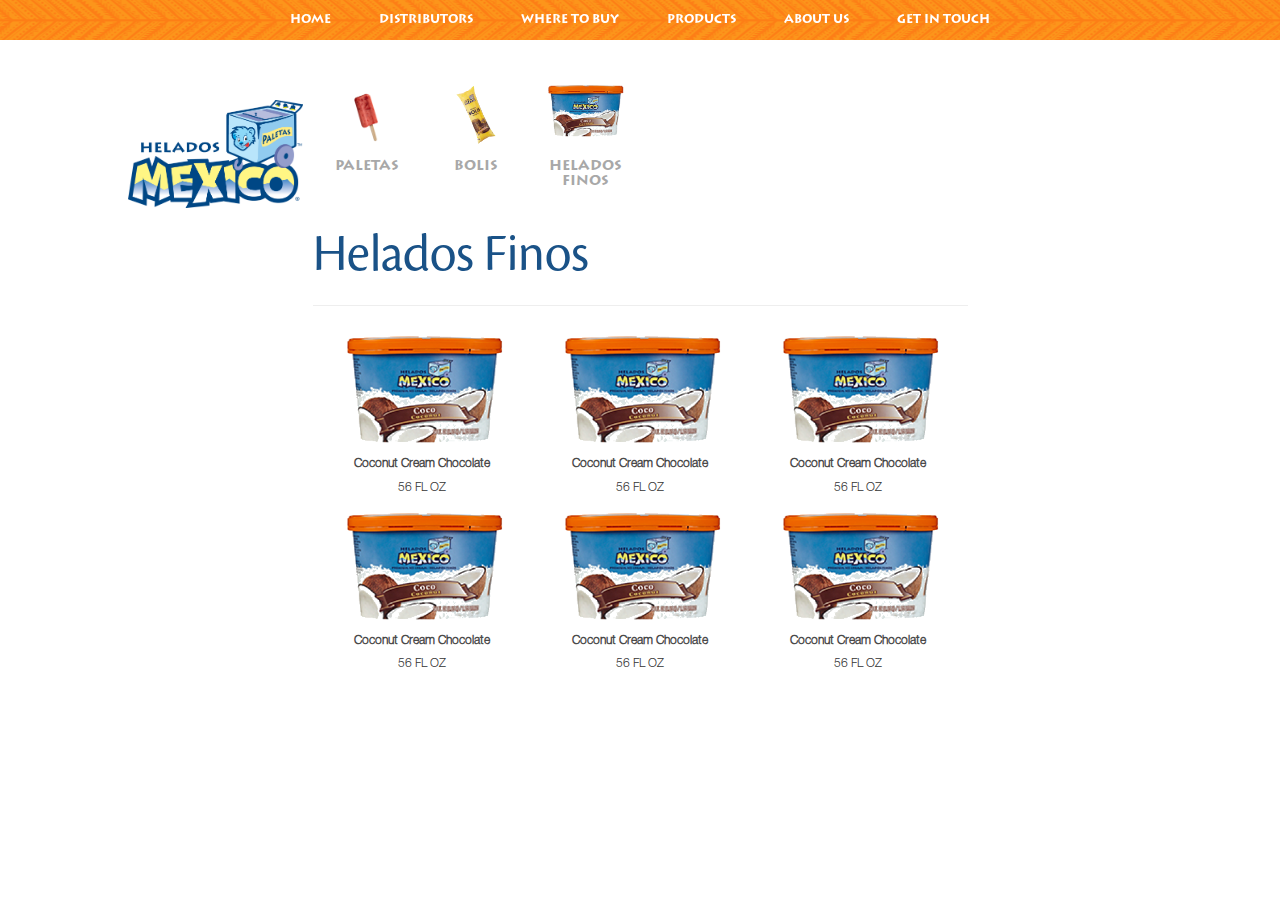
<file: website/products.html>
<!DOCTYPE html>
<html lang="en">

<head>

    <meta charset="utf-8">
    <meta http-equiv="X-UA-Compatible" content="IE=edge">
    <meta name="viewport" content="width=device-width, initial-scale=1">
    <meta name="description" content="">
    <meta name="author" content="">

    <title>Modern Business - Start Bootstrap Template</title>

    <!-- Bootstrap Core CSS -->
    <link href="css/bootstrap.min.css" rel="stylesheet">

    <!-- Custom CSS -->
    <link href="css/modern-business.css" rel="stylesheet">

    <link rel="stylesheet" href="css/sidemenu.css">

    <!-- HTML5 Shim and Respond.js IE8 support of HTML5 elements and media queries -->
    <!-- WARNING: Respond.js doesn't work if you view the page via file:// -->
    <!--[if lt IE 9]>
        <script src="https://oss.maxcdn.com/libs/html5shiv/3.7.0/html5shiv.js"></script>
        <script src="https://oss.maxcdn.com/libs/respond.js/1.4.2/respond.min.js"></script>
    <![endif]-->

</head>

<body>

    <!-- Navigation -->
    <nav class="navbar navCustom navbar-fixed-top" role="navigation">
            <!-- Collect the nav links, forms, and other content for toggling -->
            <div class="collapse navbar-collapse" id="bs-example-navbar-collapse-1">
                <ul class="nav navbar-nav">
                    <li>
                        <a href="index.html">HOME</a>
                    </li>
                    <li>
                        <a href="distributors.html">DISTRIBUTORS</a>
                    </li>
                    <li>
                        <a href="buy.html">WHERE TO BUY</a>
                    </li>
                    <li>
                        <a href="products.html">PRODUCTS</a>
                    </li>
                    <li class="dropdown">
                        <a href="#" class="dropdown-toggle" data-toggle="dropdown">ABOUT US</a>
                        <ul class="dropdown-menu">
                            <li>
                                <a href="story.html">OUR STORY</a>
                            </li>
                            <li>
                                <a href="history.html">HISTORY</a>
                            </li>
                            <li>
                                <a href="ingredients.html">AUTHENTIC INGREDIENTS</a>
                            </li>
                        </ul>
                    </li>
                    <li>
                        <a href="contact.html">GET IN TOUCH</a>
                    </li>
                </ul>
            </div>
            <!-- /.navbar-collapse -->
    </nav>
    
<nav id="menu" style="color: black;">
    <ul class="mobile-nav" id="mobile">

        <li class="menu-item">
            <a href="index.html">HOME</a>
        </li>
        
        <li class="menu-item">
            <a href="distributors.html">DISTRIBUTORS</a>
        </li>

        <li class="menu-item">
            <a href="buy.html">WHERE TO BUY</a>
        </li>

        <li class="menu-item">
            <a href="products.html">PRODUCTS</a>
        </li>
        
        <li class="menu-item">
            <a href="story.html">OUR STORY</a>
        </li>

        <li class="menu-item">
            <a href="history.html">HISTORY</a>
        </li>

        <li class="menu-item">
            <a href="ingredients.html">AUTHENTIC INGREDIENTS</a>
        </li>
        
        <li class="menu-item">
            <a href="contact.html">GET IN TOUCH</a>
        </li>
    </ul>
</nav>

<div class="container">
    <a class="menu-btn menu-link" href="#menu" id="nav-icon">
      <span></span>
      <span></span> 
      <span></span>
    </a>


    <!-- Page Content -->
    <div class="extraMargin products">
        <img class="imgLogo" src="img/logo.png" alt="">
        <div class="row text-center homeRow">
            <div class="col-sm-6 col-sm-offset-3">
                <div class="mobileDrop">
                    <div class="btn-group">
                        <br>
                        <h2 style="color: #1a5287;" class="text-left">Products</h2>
                        <button type="button" class="btn btn-orange dropdown-toggle" data-toggle="dropdown" aria-haspopup="true" aria-expanded="false">
                            Our Proucts <span class="caret pull-right"></span>
                        </button>
                        <ul class="dropdown-menu">
                            <li><a href="#">PALETAS</a></li>
                            <li><a href="#">BOLIS</a></li>
                            <li><a href="#">HELADOS FINOS</a></li>
                        </ul>
                    </div>  
                    <br>
                    <div class="extraRow">
                        <div class="customRow">
                            <div class="column-1-3">
                                <img class="imgProduct" src="img/select-heladosfinos.png" alt="">
                                <div style="color: #4a4a4a; font-weight: 700;">Coconut Cream Chocolate</div>
                                <div style="font-weight: 100;">56 FL OZ</div>
                            </div>
                            <div class="column-1-3">
                                <img class="imgProduct" src="img/select-heladosfinos.png" alt="">
                                <div style="color: #4a4a4a; font-weight: 700;">Coconut Cream Chocolate</div>
                                <div style="font-weight: 100;">56 FL OZ</div>
                            </div>
                            <div class="column-1-3">
                                <img class="imgProduct" src="img/select-heladosfinos.png" alt="">
                                <div style="color: #4a4a4a; font-weight: 700;">Coconut Cream Chocolate</div>
                                <div style="font-weight: 100;">56 FL OZ</div>
                            </div>
                        </div>
                    </div>
                </div>
                <div class="desktopDrop text-center">
                    <div class="row text-center">
                        <div class="col-sm-2 productHover">
                            <img style="height: 70px;" src="img/select-paletas.png" alt="">
                            <h5>PALETAS</h5>
                        </div>
                        <div class="col-sm-2 productHover">
                            <img style="height: 70px;" src="img/select-bolis.png" alt="">
                            <h5>BOLIS</h5>
                        </div>
                        <div class="col-sm-2 productHover">
                            <img style="height: 60px; margin-bottom: 10px; margin-left: -7px;" src="img/select-heladosfinos.png" alt="">
                            <h5>HELADOS FINOS</h5>
                        </div>
                        <div class="col-sm-6"></div>
                    </div>
                    <br>
                    <div class="row text-left">
                        <h1>Helados Finos</h1>
                    <hr>
                    </div>
                    <div class="row text-center">
                        <div class="col-sm-4">
                            <img class="imgProduct" src="img/select-heladosfinos.png" alt="">
                            <p style="color: #4a4a4a; font-weight: 700;">Coconut Cream Chocolate</p>
                            <p style="font-weight: 100;">56 FL OZ</p>
                        </div>
                        <div class="col-sm-4">
                            <img class="imgProduct" src="img/select-heladosfinos.png" alt="">
                            <p style="color: #4a4a4a; font-weight: 700;">Coconut Cream Chocolate</p>
                            <p style="font-weight: 100;">56 FL OZ</p>
                        </div>
                        <div class="col-sm-4">
                            <img class="imgProduct" src="img/select-heladosfinos.png" alt="">
                            <p style="color: #4a4a4a; font-weight: 700;">Coconut Cream Chocolate</p>
                            <p style="font-weight: 100;">56 FL OZ</p>
                        </div>
                    </div>
                    <div class="row">
                        <div class="col-sm-4">
                            <img class="imgProduct" src="img/select-heladosfinos.png" alt="">
                            <p style="color: #4a4a4a; font-weight: 700;">Coconut Cream Chocolate</p>
                            <p style="font-weight: 100;">56 FL OZ</p>
                        </div>
                        <div class="col-sm-4">
                            <img class="imgProduct" src="img/select-heladosfinos.png" alt="">
                            <p style="color: #4a4a4a; font-weight: 700;">Coconut Cream Chocolate</p>
                            <p style="font-weight: 100;">56 FL OZ</p>
                        </div>
                        <div class="col-sm-4">
                            <img class="imgProduct" src="img/select-heladosfinos.png" alt="">
                            <p style="color: #4a4a4a; font-weight: 700;">Coconut Cream Chocolate</p>
                            <p style="font-weight: 100;">56 FL OZ</p>
                        </div>
                    </div>
                </div>
            </div>
        </div>
      
 

    </div>
    <!-- /.container -->

    <!-- jQuery -->
    <script src="js/jquery.js"></script>

    <!-- Bootstrap Core JavaScript -->
    <script src="js/bootstrap.min.js"></script>

    <!-- Extra JS -->
    <script src="js/main.js"></script>

</body>

</html>
</file>
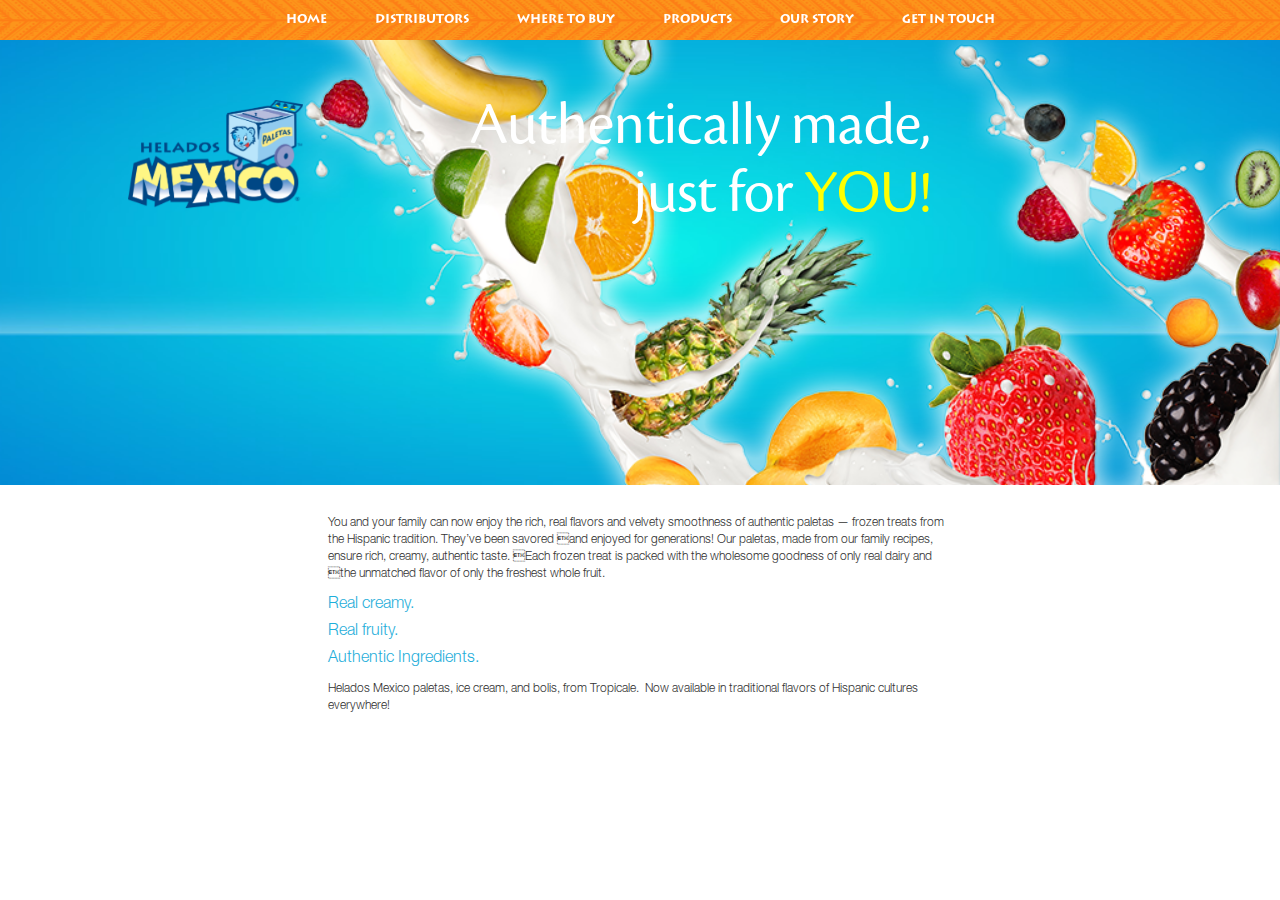
<file: website/story.html>
<!DOCTYPE html>
<html lang="en">

<head>

    <meta charset="utf-8">
    <meta http-equiv="X-UA-Compatible" content="IE=edge">
    <meta name="viewport" content="width=device-width, initial-scale=1">
    <meta name="description" content="">
    <meta name="author" content="">

    <title>Modern Business - Start Bootstrap Template</title>

    <!-- Bootstrap Core CSS -->
    <link href="css/bootstrap.min.css" rel="stylesheet">

    <!-- Custom CSS -->
    <link href="css/modern-business.css" rel="stylesheet">

    <link rel="stylesheet" href="css/sidemenu.css">

    <!-- HTML5 Shim and Respond.js IE8 support of HTML5 elements and media queries -->
    <!-- WARNING: Respond.js doesn't work if you view the page via file:// -->
    <!--[if lt IE 9]>
        <script src="https://oss.maxcdn.com/libs/html5shiv/3.7.0/html5shiv.js"></script>
        <script src="https://oss.maxcdn.com/libs/respond.js/1.4.2/respond.min.js"></script>
    <![endif]-->

</head>

<body>

    <!-- Navigation -->
    <nav class="navbar navCustom navbar-fixed-top" role="navigation">
            <!-- Collect the nav links, forms, and other content for toggling -->
            <div class="collapse navbar-collapse" id="bs-example-navbar-collapse-1">
                <ul class="nav navbar-nav">
                    <li>
                        <a href="index.html">HOME</a>
                    </li>
                    <li>
                        <a href="distributors.html">DISTRIBUTORS</a>
                    </li>
                    <li>
                        <a href="buy.html">WHERE TO BUY</a>
                    </li>
                    <li>
                        <a href="products.html">PRODUCTS</a>
                    </li>
                    <li class="dropdown">
                        <a href="#" class="dropdown-toggle" data-toggle="dropdown">OUR STORY</a>
                        <ul class="dropdown-menu">
                            <li>
                                <a href="story.html">OUR STORY</a>
                            </li>
                            <li>
                                <a href="history.html">HISTORY</a>
                            </li>
                            <li>
                                <a href="ingredients.html">AUTHENTIC INGREDIENTS</a>
                            </li>
                        </ul>
                    </li>
                    <li>
                        <a href="contact.html">GET IN TOUCH</a>
                    </li>
                </ul>
            </div>
            <!-- /.navbar-collapse -->
    </nav>
    
<nav id="menu" style="color: black;">
    <ul class="mobile-nav" id="mobile">

        <li class="menu-item">
            <a href="index.html">HOME</a>
        </li>
        
        <li class="menu-item">
            <a href="distributors.html">DISTRIBUTORS</a>
        </li>

        <li class="menu-item">
            <a href="buy.html">WHERE TO BUY</a>
        </li>

        <li class="menu-item">
            <a href="products.html">PRODUCTS</a>
        </li>
        
        <li class="menu-item">
            <a href="story.html">OUR STORY</a>
        </li>

        <li class="menu-item">
            <a href="history.html">HISTORY</a>
        </li>

        <li class="menu-item">
            <a href="ingredients.html">AUTHENTIC INGREDIENTS</a>
        </li>
        
        <li class="menu-item">
            <a href="contact.html">GET IN TOUCH</a>
        </li>
    </ul>
</nav>

<div class="container">
    <a class="menu-btn menu-link" href="#menu" id="nav-icon">
      <span></span>
      <span></span> 
      <span></span>
    </a>

    <!-- Header Carousel -->
    <div id="myCarousel" class="carousel slide smallCarousel">
        <img class="imgLogo" src="img/logo.png" alt="">
        <!-- Wrapper for slides -->
        <div class="carousel-inner">
            <div class="item active">
                <div class="fill" style="background-image:url('img/background-blue.jpg');">
                    <img class="imgMilkfruit" src="img/milkfruit.png" alt="">
                </div>
                <div class="carousel-caption captionPage1">
                    <div class="text-right">
                        <h1 style="margin-right: 1.5em;">
                            Authentically made,
                            <br>
                            just for<span style="color: yellow;"> YOU!</span>
                        </h1>
                    </div>
                </div>
            </div>
        </div>
    </div>

    <!-- Page Content -->
    <div class="extraMargin">
        <div class="row text-center homeRow">
            <div class="col-sm-3"></div>
            <div class="col-sm-6 text-left">
                <p>
                    You and your family can now enjoy the rich, real flavors and velvety smoothness of authentic paletas — frozen treats from the Hispanic tradition. They’ve been savored and enjoyed for generations! Our paletas, made from our family recipes, ensure rich, creamy, authentic taste. Each frozen treat is packed with the wholesome goodness of only real dairy and the unmatched flavor of only the freshest whole fruit.
                </p>
                <p class="blueText"> Real creamy. </p>
                <p class="blueText"> Real fruity. </p>
                <p class="blueText"> Authentic Ingredients. </p>
                <p style="margin-top: 10px;">
                    Helados Mexico paletas, ice cream, and bolis, from Tropicale.  Now available in traditional flavors of Hispanic cultures everywhere!
                </p>
            </div>
            <div class="col-sm-3"></div>
        </div>
      
 

    </div>
    <!-- /.container -->

    <!-- jQuery -->
    <script src="js/jquery.js"></script>

    <!-- Bootstrap Core JavaScript -->
    <script src="js/bootstrap.min.js"></script>

    <!-- Extra JS -->
    <script src="js/main.js"></script>

</body>

</html>
</file>
<file: website/css/modern-business.css>
@font-face {
    font-family: Cronos;
    src: url("../fonts/cronos/CronosPro-Disp.otf") format("opentype");
}

@font-face {
    font-family: HelveticaNeueLTStd;
    src: url("../fonts/helveticaNeue/HelveticaNeueLTStd-Lt.otf") format("opentype")
}

@font-face {
    font-family: LithosPro-Bold;
    src: url("../fonts/Lithos Pro/LithosPro-Bold.otf") format("opentype")
}

/*!
 * Start Bootstrap - Modern Business HTML Template (http://startbootstrap.com)
 * Code licensed under the Apache License v2.0.
 * For details, see http://www.apache.org/licenses/LICENSE-2.0.
 */

/* Global Styles */

html,
body {
    height: 100%;
    background-color: #FFFFFF;
}

h1,h2,h3,h4,h5,h6 {
    font-family: Cronos;
}

h1 {
    font-size: 62px;
    margin-top: 5px;
}

h5 {
    color: #a8a8a8;
}


p {
    font-family: HelveticaNeueLTStd;
    font-size: 12px;
}


.navCustom {
    background-image: url('../img/nav-bar.png');
    background-position: center;
    background-size: cover;
    width: 100%;
    background-repeat: repeat-x;
}

.imgLogo {
    margin-top: 100px;
    max-width: 175px;
    left: 10%;
    z-index: 999;
    position: absolute;
}

.img-portfolio {
    margin-bottom: 30px;
}

.img-hover:hover {
    opacity: 0.8;
}

.imgStrawberry {
    top: 10px;
    max-width: 300px;
    left: 55%;
    position: absolute;
}

.imgPopbox {
    bottom: 0px;
    width: 100%;
    max-width: 450px;
    left: 50%;
    position: absolute;
}

.imgPineapple {
    top: 0;
    margin-right: -160px;
    width: 100%;
    margin-top: -100px;
    max-width: 1000px;
    right: 0;
    position: absolute;
}

.imgFruitpile {
    bottom: 10px;
    margin-right: -160px;
    width: 100%;
    max-width: 800px;
    right: 0;
    position: absolute;
}

.imgIcebowl {
    bottom: 10px;
    width: 100%;
    max-width: 380px;
    left: 50%;
    position: absolute;
}

.imgBottomPop {
    width: 130px;
    padding-left: 10px;
}

.imgBottomStraw {
    margin-top: 10px;
    width: 150px;
}

.imgBottomIce {
    margin-top: 10px;
    width: 180px;
}

.imgStrawberrySplash {
    max-width: 300px;
    margin-top: -50px;
}

.imgProduct {
    width: 100%;
}

.imgMilkfruit {
    right: 0;
    margin-top: -100px;
    position: absolute;
    width: 1000px;
}

.homeRow {
    padding-top: 30px;
}

/* Home Page Carousel */

div.carousel {
    height: 485px;
}

div.carousel .item,
div.carousel .item.active,
div.carousel .carousel-inner {
    height: 100%;
}

div.carousel .fill {
    width: 100%;
    height: 100%;
    background-position: center;
    background-size: cover;
}

.carouselText {
    position: absolute;
    bottom: 10px;
}

/* 404 Page Styles */

.error-404 {
    font-size: 100px;
}

/* Pricing Page Styles */

.captionPage1 {
    top: 18px;
    bottom: none;
    margin-top: 49px;
}

/* Footer Styles */

footer {
    margin: 50px 0;
}

/* Responsive Styles */

@media(max-width:991px) {
    .customer-img,
    .img-related {
        margin-bottom: 30px;
    }
}

.navbar-nav > li > a, .navbar-brand {
    padding-top:10px !important; 
    padding-bottom:0 !important;
    font-family: LithosPro-Bold;
    color: white;
    font-size: 12px;
    margin-left: 9px;
    margin-right: 9px;
}

.navbar {
    min-height: 40px !important;
}

.navbar .navbar-collapse {
  text-align: center;
}

.navbar .navbar-nav {
  display: inline-block;
  float: none;
  vertical-align: top;
}

.carousel-indicators {
    text-align: right;
}

.nav>li>a:focus, .nav>li>a:hover {
    background-color: transparent;
    color: gray;
}

.nav>li>a:focus, .nav>li>a:active {
    background-color: transparent;
    color: white;
}

.nav .open>a, .nav .open>a:focus, .nav .open>a:hover{
    background-color: orange;
    color: white;
    border-color: transparent;
}

.dropdown-menu>li>a {
    font-family: LithosPro-Bold;
    color: gray;
    font-size: 12px;
    margin: 10px;
}

.dropdown-menu>li>a:hover {
    font-family: LithosPro-Bold;
    color: gray;
    font-size: 12px;
    margin: 10px;
}

.navbar-nav > li > a, .navbar-brand {
    padding-bottom: 10px !important;
}

.dropdown-menu>li>a:hover {
    background-color: transparent;
    color: orange;
}

.navbar-nav>li>.dropdown-menu {
    margin-top: -1px;
}

p.greenText {
    font-size: 16px;
    line-height: 1.4;
    color: #7dce60;
    margin-bottom: 5px;
}

p.blueText {
    font-size: 16px;
    line-height: 1.4;
    color: #1faeda;
    margin-bottom: 5px;
}

.orangeButton {
    background-color: #fc951b;
    border-color: #fc951b;
    font-family: LithosPro-Bold;
    border-radius: 0;
    width: 100%;
}

.orangeButton:hover {
    color: gray;
    background-color: darkorange;
    border-color: darkorange;
}

.navbar-toggle .icon-bar {
    background-color: white;
}

.hideMe {
    opacity: 0.5;
}

unHideMe {
    opacity: 1;
}

.clearMe {
    display: none;
}

.menu-link {
    z-index: 999;
}

.carousel-control.left {
    height: 50px;
    top: 45%;
    background-image: none;
}
.carousel-control:focus, .carousel-control:hover {
    background-image: none;
}

.carousel-control.right {
    height: 50px;
    top: 45%;
    background-image: none;
    
}

.products {
    margin-top: 50px;
}

.products h1 {
    font-size: 54px;
    color: #1a5287;
}

.products .open>.dropdown-menu {
    width: 100%;
}

.products .btn-group {
    width: 100%;
}

.products .btn {
    width: 100%;
}

.products .btn-orange {
    background-color: orange;
    color: white;
    border-radius: 0px;
    text-align: left;
}

.products .btn .caret {
    margin: 7px;
}

.products h5 {
    font-family: LithosPro-Bold;
}

.products .productHover {
    margin-top: -40px;
    padding-top: 40px;
}

.products .productHover:hover {
    background-color: #fedcb4;
}

.products .productHover h5:hover {
    color: orange;
}

.products p {
    margin-top: 6px;
    margin-bottom: 6px;
}

.products .imgLogo {
    left: 10%;
    margin-top: 50px;
}

.customRow:before, 
.customRow:after {
    content:"";
    display: table ;
    clear:both;
    background-color: red;
}

[class*='column-'] {
    float: left;
    min-height: 1px; 
}

.column-1-4{
    width: 25%; 
}
.column-1-3{
    width: 33.33%; 
}
.column-1-2{
    width: 50%; 
}
.column-1{
    width: 100%;
}


@media(max-width:767px) {
    h1 {
        font-size: 28px;
    }
    .imgStrawberry {
        max-width: 300px;
        left: 40%;
        margin-top: -50px;
    }
    
    .img-portfolio {
        margin-bottom: 15px;
    }
    
    .imgMilkfruit {
        width: 600px;
    }
    
    .imgFruitpile {
        width: 90%;
        margin-bottom: -50px;
        margin-right: -50px;
    }
    
    .imgPineapple {
        margin-right: -80px;
        margin-top: unset;
        width: 80%;
    }
    
    .imgPopbox {
        max-width: 300px;
        left: 20%;
        margin-top: 50px;
        bottom: unset;
    }
    
    .carousel-caption .popText {
        margin-top: 100px;
        left: 5%;
    }
    
    .imgIcebowl {
        max-width: 380px;
        left: 20%;
        margin-bottom: -50px;
    }

    div.carousel {
        height: 350px;
    }
    
    div.carousel.smallCarousel {
        height: 167px;
    }
    div.carousel.smallCarousel .captionPage1 {
        margin-top: 0px;
    }
    
    .navbar .navbar-collapse {
        text-align: left;
        background-color: orange;
        margin-top: -2px;
        width: 100%;
    }
    
    .navCustom {
        background-image: none;
    }
    
    .imgLogo {
        max-width: 60px;
        z-index: 999;
        position: absolute;
        right: 10px;
        margin-top: 10px;
        left: unset;
    }
    
    .products .imgLogo {
        max-width: 60px;
        z-index: 999;
        position: absolute;
        right: 10px;
        margin-top: -20px;
        left: unset;
    }
    
    .extraMargin {
        margin: 30px;
    }
    
    .products .extraRow {
        margin-top: 20px;
    }
    
    .homeRow {
        padding-top: 0px;
    }
    
    .carousel-caption {
        left: 5%;
    }
}
</file>
<file: website/css/sidemenu.css>
@font-face {
    font-family: LithosPro-Bold;
    src: url("../fonts/Lithos Pro/LithosPro-Bold.otf") format("opentype")
}

html, body {
	padding: 0;
	margin: 0;
}

html, body {
	height: 100%;
}

body {
	background-color: #FFFFFF;
	min-height: 100%;
	position: relative;
	-webkit-text-size-adjust: none;
    overflow-x: hidden;
}

body * {
	text-shadow: none;
}

/* Menu Styles */

#menu {
    font-family: LithosPro-Bold;
   position: fixed;
   top: 0;
   bottom: 0;
   width: 260px;
   left: -260px;
   height: 100%;
   -webkit-transform: translate(0px, 0px);
  -moz-transform: translate(0px, 0px);
  -o-transform: translate(0px, 0px);
  -ms-transform: translate(0px, 0px);
  transform: translate(0px, 0px);
  -webkit-transition: 0.30s ease;
  -moz-transition: 0.30s ease;
  -o-transition: 0.30s ease;
  transition: 0.30s ease;
}

 #menu.active {
  -webkit-transform: translate(260px, 0px);
  -moz-transform: translate(260px, 0px);
  -o-transform: translate(260px, 0px);
  -ms-transform: translate(260px, 0px);
  transform: translate(260px, 0px);
}

.container {
  width: 100%;
  height: 60%;
  padding: 0px;
   -webkit-transform: translate(0px, 0px);
   -moz-transform: translate(0px, 0px);
   -o-transform: translate(0px, 0px);
   -ms-transform: translate(0px, 0px);
   transform: translate(0px, 0px);
   -webkit-transition: 0.30s ease;
   -moz-transition: 0.30s ease;
   -o-transition: 0.30s ease;
   transition: 0.30s ease;  
}

.container.active {
  -webkit-transform: translate(260px, 0px);
  -moz-transform: translate(260px, 0px);
  -o-transform: translate(260px, 0px);
  -ms-transform: translate(260px, 0px);
  transform: translate(260px, 0px);
}

/* List styling... not necessary for demo */

ul, ol {
  list-style: none;
  text-decoration: none;
  margin: 0;
  padding: 0;
}

#menu ul.mobile-nav > li > a {
  background: orange;
  color: #FFFFFF;
  font-size: 12px;
}

.mobile-nav ul.sub-menu {
  text-transform: uppercase;
}

.mobile-nav a {
  display: block;
  color: #777779;
  padding: 15px 30px;
  border-top: 1px solid orange;
  text-decoration: none;
}

.mobile-nav a:hover{
    background: orange;
    color: #FFFFFF;
}

/* Nav Icon */

#nav-icon {
  width: 30px;
  height: 20px;
  display: block;
  position: absolute;
  top: 20px;
  left: 20px;
  -webkit-transform: rotate(0deg);
  -moz-transform: rotate(0deg);
  -o-transform: rotate(0deg);
  transform: rotate(0deg);
  -webkit-transition: .5s ease-in-out;
  -moz-transition: .5s ease-in-out;
  -o-transition: .5s ease-in-out;
  transition: .5s ease-in-out;
  cursor: pointer;
  display: block;
}

#nav-icon span {
  display: block;
  position: absolute;
  height: 3px;
  width: 100%;
  background: #fc951b;
  opacity: 1;
  left: 0;
  -webkit-transform: rotate(0deg);
  -moz-transform: rotate(0deg);
  -o-transform: rotate(0deg);
  transform: rotate(0deg);
  -webkit-transition: .25s ease-in-out;
  -moz-transition: .25s ease-in-out;
  -o-transition: .25s ease-in-out;
  transition: .25s ease-in-out;
}

#nav-icon {
  text-decoration: none;
  color: #000;
  font-family: 'PT Sans';
}

#nav-icon:after {
  margin-left: 40px;
  font-size: 24px;
  text-transform: uppercase;
  text-decoration: none;
  line-height: 0.95em;
}

#nav-icon span:nth-child(1) {
  top: 0px;
  -webkit-transform-origin: left center;
  -moz-transform-origin: left center;
  -o-transform-origin: left center;
  transform-origin: left center;
}

#nav-icon span:nth-child(2) {
  top: 8px;
  -webkit-transform-origin: left center;
  -moz-transform-origin: left center;
  -o-transform-origin: left center;
  transform-origin: left center;
}

#nav-icon span:nth-child(3) {
  top: 16px;
  -webkit-transform-origin: left center;
  -moz-transform-origin: left center;
  -o-transform-origin: left center;
  transform-origin: left center;
}

/* Icon Animation */

.active #nav-icon span:nth-child(1) {
  -webkit-transform: rotate(45deg);
  -moz-transform: rotate(45deg);
  -o-transform: rotate(45deg);
  transform: rotate(45deg);
  top: -3px;
  left: 8px;
}

.active #nav-icon span:nth-child(2) {
  width: 0%;
  opacity: 0;
}

.active #nav-icon  span:nth-child(3) {
  -webkit-transform: rotate(-45deg);
  -moz-transform: rotate(-45deg);
  -o-transform: rotate(-45deg);
  transform: rotate(-45deg);
  top: 19px;
  left: 8px;
}

#menu.active {
    z-index: 999;
    overflow-y: hidden;
    overflow-x: hidden;
    background-color: orange;
}
</file>
